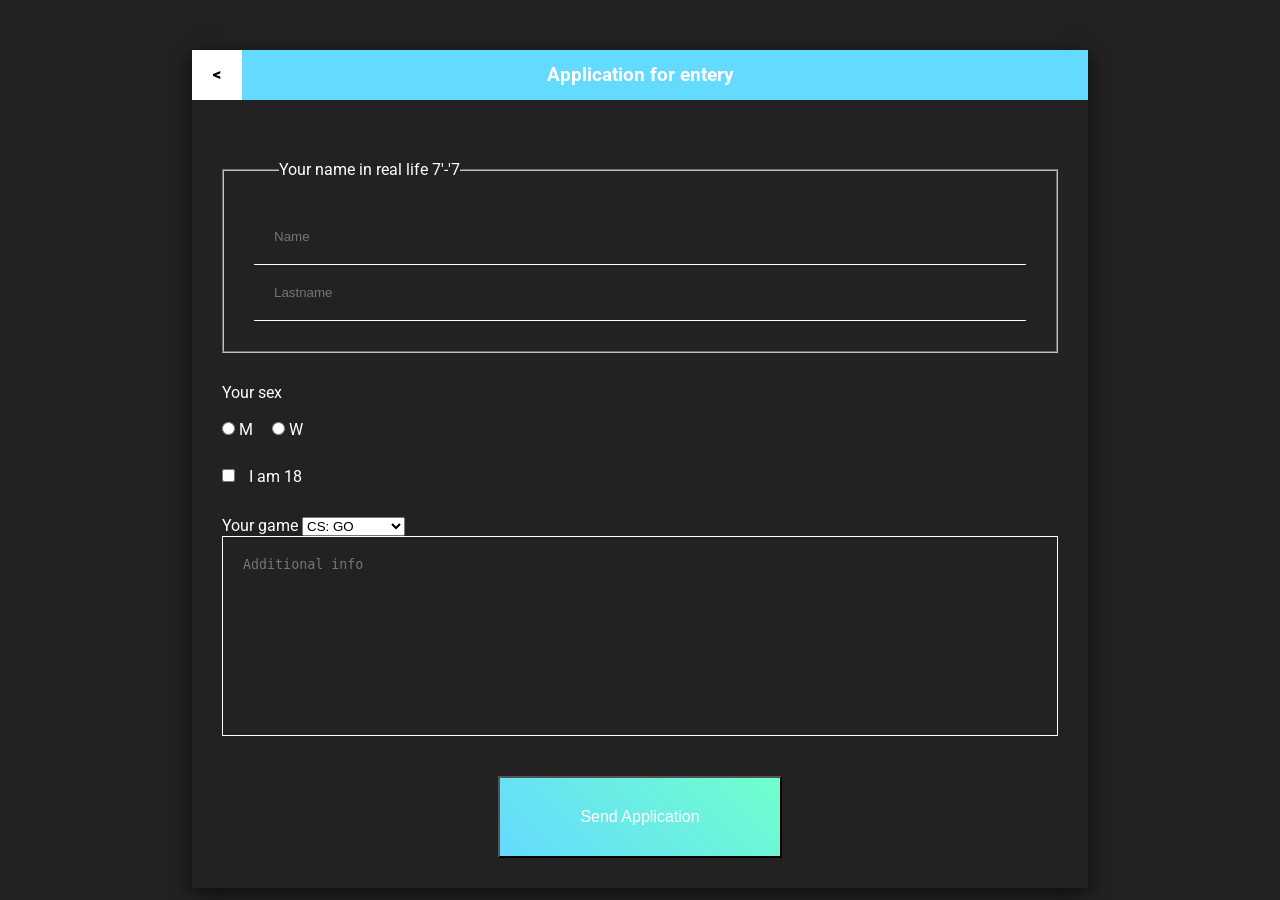
<file: 3. Keeber sports team/form.html>
<!DOCTYPE html>
<html lang="en">
<head>
    <meta charset="UTF-8">
    <meta http-equiv="X-UA-Compatible" content="IE=edge">
    <meta name="viewport" content="width=device-width, initial-scale=1.0">
    <title>Document</title>
    <link rel="stylesheet" href="./Css/form.css">
</head>
<body>
    <header class="head">
        <form action="#">
            <div class="form-head">
                <a class="gobacknow" href="./index.html">&#60;</a>
                <h1 class="smallhead">Application for entery</h1>
            </div>
            <div class="form-body">
                <fieldset class="weirdborder">
                    <legend>Your name in real life 7'-'7</legend>
                    <input class="put name" type="text" placeholder="Name">
                    <input class="put lastname" type="text" placeholder="Lastname">
                </fieldset>
                <div class="morw">
                    <p>Your sex</p>
                    <input id="men" type="radio" name="tie" value="men">
                    <label for="men">M</label>
                    <input id="women" type="radio" name="tie" value="women">
                    <label for="women">W</label>
                </div>
                <div>
                    <input id="checkbox" type="checkbox" name="age" value="eighteen">
                    <label for="checkbox">I am 18</label>
                </div>
                <div class="yourgame">
                    <label for="threegames">Your game</label>
                    <select name="Games" id="threegames">
                        <option value="CSGO">CS: GO</option>
                        <option value="Dota">Dota 2</option>
                        <option value="Apex">Apex legends</option>
                    </select>
                </div>
                <textarea class="comment" type="text" name="comment" placeholder="Additional info" ></textarea>
                <button class="shiny">Send Application</button>
            </div>
        </form>
    </header>
</body>
</html>
</file>
<file: 3. Keeber sports team/Css/form.css>
@import url('https://fonts.googleapis.com/css2?family=Roboto:wght@100;300;400&display=swap');

body{
    font-family: 'Roboto', sans-serif;
    background-color: #222222;
}
*{
    margin: 0;
    padding: 0;
    box-sizing: border-box;
}
.container{
    width: 1000px;
    margin: 0 auto;
}
.gobacknow{
    text-decoration: none;
    width: 50px;
    color: black;
    background-color: white;
    position: absolute;
    height: 50px;
    left: 0;
    text-align: center;
    line-height: 50px;
    font-weight: 900;
}
.smallhead{
    font-size: 19px;
    line-height: 50px;
}
body{
    background-color: #222222;
    color: white;
}
form{
    width: 70%;
    background-color: #222222;
    box-shadow: 0 5px 20px rgb(0 0 0 / 70%);
    margin: 50px auto 0 auto;
}
.form-head{
    background-color: #65DAFF;
    height: 50px;
    text-align: center;
    position: relative;
}
.form-body{
    margin-top: 30px;
    padding: 30px;
}
.form-body legend{
    margin-left: 25px;
}
.put{
    background: none;
    border: none;
    outline: none;
    width: 100%;
    padding: 20px;
    border-bottom: 1px solid white;
    color: white;
}
.weirdborder{
    padding: 30px;
}
.morw{
    margin-top: 30px;
}
.morw input{
    margin-top: 20px;
}
#women{
    margin-left: 15px;
}
#checkbox{
    margin-top: 30px;
    margin-right: 10px;
}
.yourgame{
    margin-top: 30px;
}
.comment{
    background: none;
    border: 1px solid white;
    outline: none;
    width: 100%;
    height: 200px;
    padding: 20px;
    vertical-align: top;
    resize: none;
}
.shiny{
    color: white;
    background: linear-gradient(45deg, #65DAFF, #70FFCB);
    padding: 30px 80px;
    font-size: 16px;
    text-decoration: none;
    transition: 1.2s background-image;
    margin-bottom: 40px;
    display: block;
    margin: 0 auto;
    margin-top: 40px;
}
.shiny:hover{
    background: linear-gradient(45deg, #347083, #388065);
}
.shiny:active{
    background: white;
    color: black;
}
</file>
